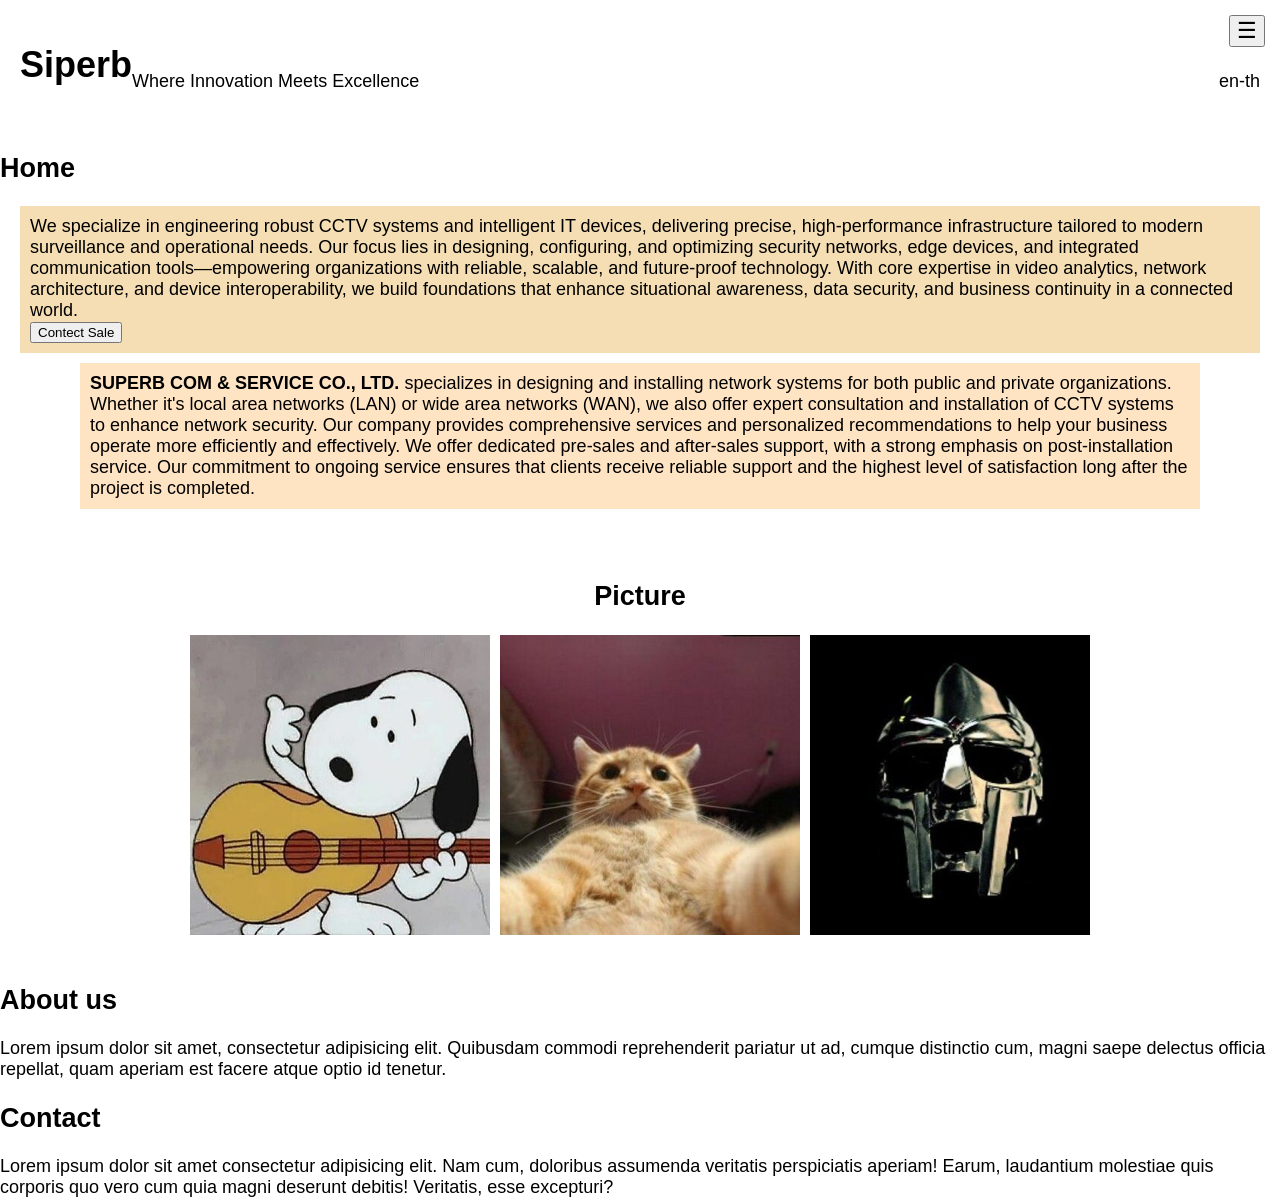
<file: test.html>
<!DOCTYPE html>
<html lang="en">
<head>
    <meta charset="UTF-8">
    <meta name="viewport" content="width=device-width, initial-scale=1.0">
    <link rel="stylesheet" href="test.css">
    <title>Document</title>
</head>
<body>
    <button class="menu-btn" onclick="toggleSidebar()">☰</button>
    <div class="sidebar" id="sidebar">
        <h2>Menu</h2>
        <p>Lorem ipsum dolor sit amet consectetur adipisicing elit. Quas minus suscipit dolor harum reprehenderit, nam sapiente odit recusandae, amet possimus consequatur. Eius consectetur itaque ex consequatur reiciendis aspernatur atque cum!</p>
    </div>

    <header class="header">
        <div class="logo">
            <h1>Siperb</h1>
        </div>
        <div class="text-banner">
            <p>Where Innovation Meets <span class="highlight">Excellence</span></p>
        </div>
        <div class="en-th">
            <p href="#">en-th</p>
        </div>
    </header>

    <section id="home">
        <h1>Home</h1>
            <div class="content1">
                <div>
                    We specialize in engineering robust CCTV systems and intelligent IT devices, delivering precise, high-performance infrastructure tailored to modern surveillance and operational needs. Our focus lies in designing, configuring, and optimizing security networks, edge devices, and integrated communication tools—empowering organizations with reliable, scalable, and future-proof technology. With core expertise in video analytics, network architecture, and device interoperability, we build foundations that enhance situational awareness, data security, and business continuity in a connected world.
                </div>
                <button>Contect Sale</button>
            </div>
            <div class="content2" >
                <b>SUPERB COM & SERVICE CO., LTD.</b> specializes in designing and installing network systems for both public and private organizations. Whether it's local area networks (LAN) or wide area networks (WAN), we also offer expert consultation and installation of CCTV systems to enhance network security. Our company provides comprehensive services and personalized recommendations to help your business operate more efficiently and effectively. We offer dedicated pre-sales and after-sales support, with a strong emphasis on post-installation service. Our commitment to ongoing service ensures that clients receive reliable support and the highest level of satisfaction long after the project is completed.
            </div>
            <div class="carousel">
                <h2 style="text-align: center;">Picture</h2>
                <div class="track">
                    <img src="images/img1.jpg" alt="">
                    <img src="images/img2.jpeg" alt="">
                    <img src="images/img3.jpg" alt="">
                    <img src="images/img4.jpg" alt="">
                    <img src="images/img5.jpg" alt="">

                    <img src="images/img1.jpg" alt="">
                    <img src="images/img2.jpeg" alt="">
                    <img src="images/img3.jpg" alt="">
                    <img src="images/img4.jpg" alt="">
                </div>
            </div>
    </section>

    <section id="about-us">
        <h1>About us</h1>
        <div>
            Lorem ipsum dolor sit amet, consectetur adipisicing elit. Quibusdam commodi reprehenderit pariatur ut ad, cumque distinctio cum, magni saepe delectus officia repellat, quam aperiam est facere atque optio id tenetur.
        </div>
    </section>

    <section id="contact">
        <h1>Contact</h1>
        <div>
            Lorem ipsum dolor sit amet consectetur adipisicing elit. Nam cum, doloribus assumenda veritatis perspiciatis aperiam! Earum, laudantium molestiae quis corporis quo vero cum quia magni deserunt debitis! Veritatis, esse excepturi?
        </div>
    </section>

<script>
    function toggleSidebar(){
        document.getElementById("sidebar").classList.toggle("active");
    }
</script>

</body>
</html>
</file>
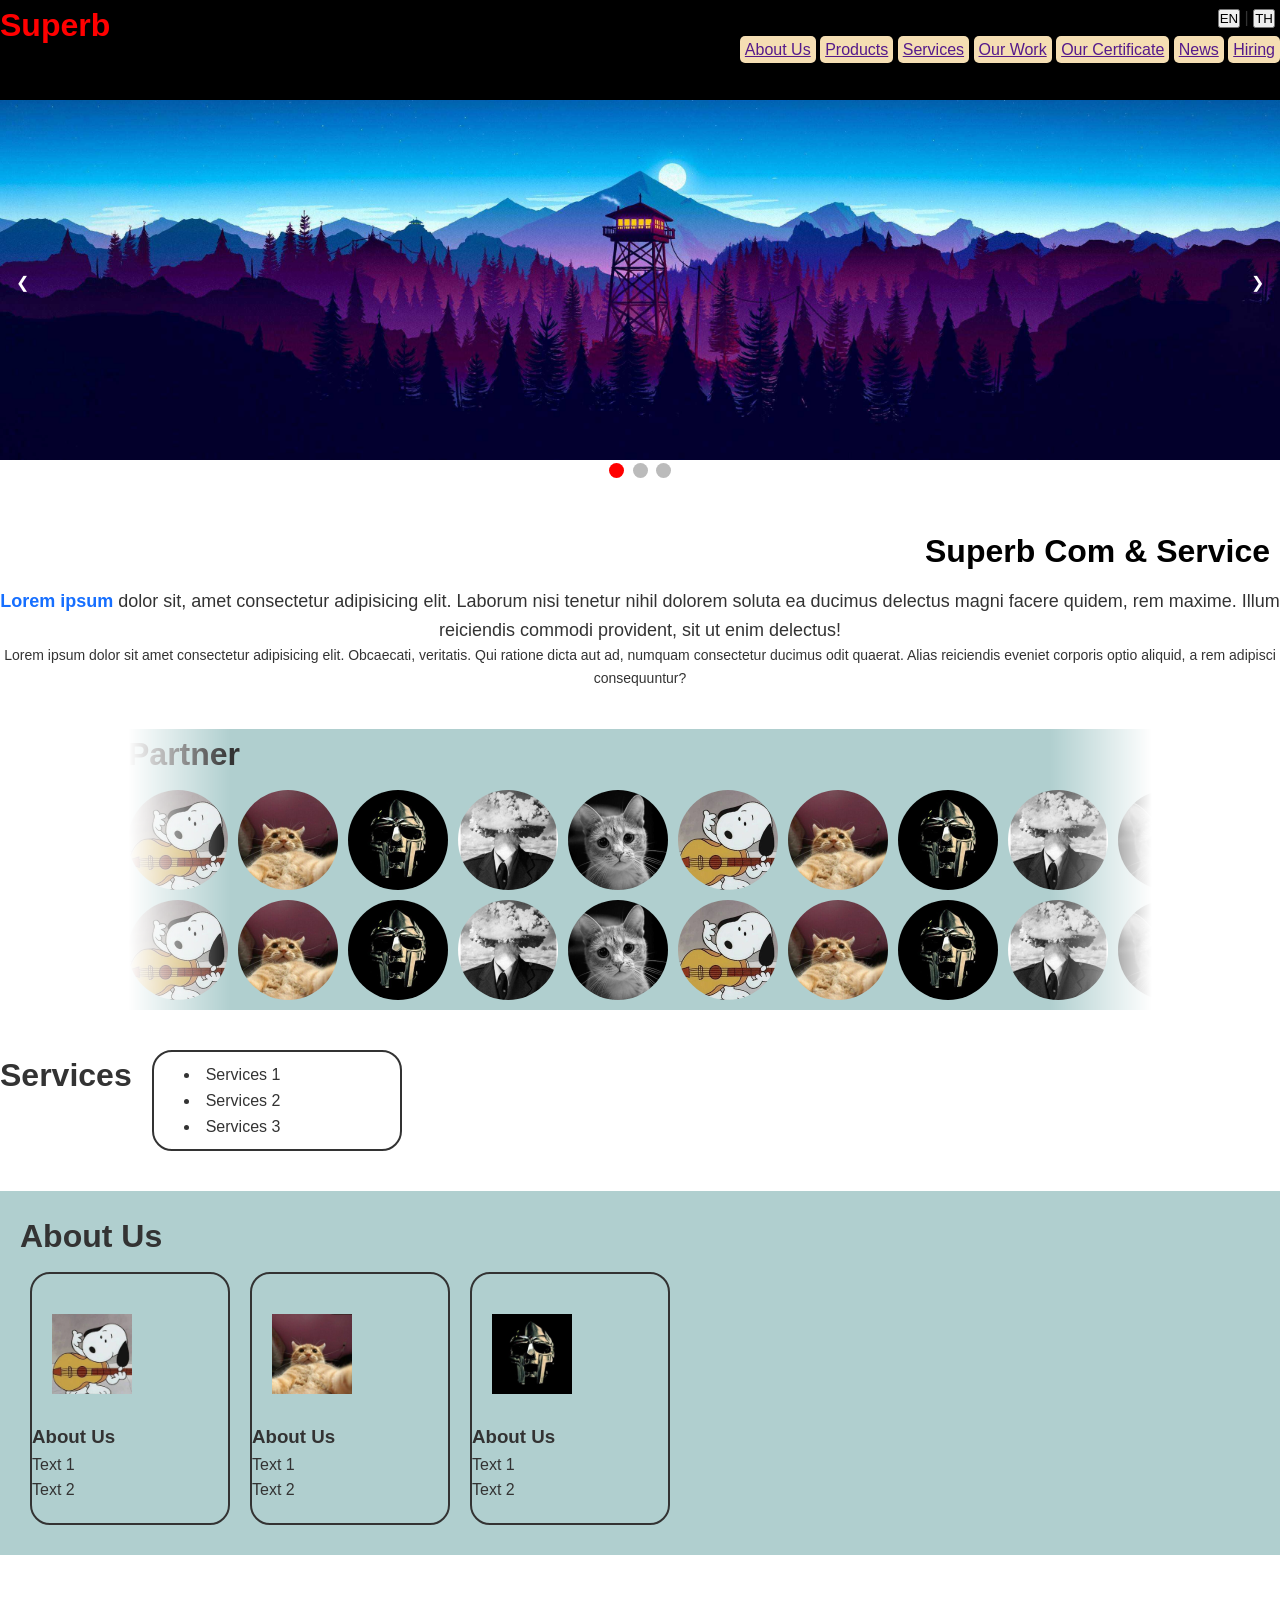
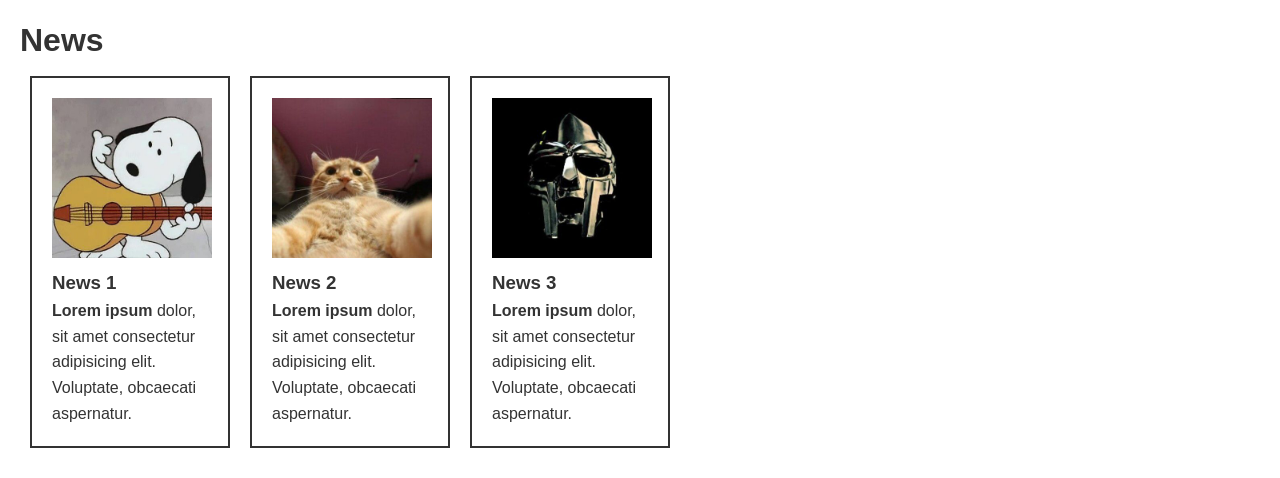
<file: loma/Superb/Website_Superb.html>
<!DOCTYPE html>
<html lang="en">
<head>
    <meta charset="UTF-8">
    <meta name="viewport" content="width=device-width, initial-scale=1.0">
    <link rel="stylesheet" href="Website_Superb.css">
    <title>Superb</title>
</head>
<body>
    <div class="header-banner">
        <h1>Superb</h1>
        <nav class="nav-to-page">
            <a href="">About Us</a>
            <a href="">Products</a>
            <a href="">Services</a>
            <a href="">Our Work</a>
            <a href="">Our Certificate</a>
            <a href="">News</a>
            <a href="">Hiring</a>
        </nav>
        <div class="en-th">
            <button>EN</button>
            <label for="#header">|</label>
            <button>TH</button>
        </div>
    </div>
    <!-- content-1 -->
    <div class="content-1">
        <div class="slideshow">
            <div class="slide fade">
                <img src="images/21-9-HD-Wallpaper-Free-download.jpg" class="slide-img">
            </div>
            <div class="slide fade">
                <img src="images/21-9-Wallpaper-Free-Download.jpg" class="slide-img">
            </div>
            <div class="slide fade">
                <img src="images/21-9-Wallpaper-High-Quality.jpg" class="slide-img">
            </div>
            <a class="prev" onclick="plusSlides(-1)">❮</a>
            <a class="next" onclick="plusSlides(1)">❯</a>
        </div>
        <div style="text-align:center">
            <span class="dot" onclick="currentSlide(1)"></span> 
            <span class="dot" onclick="currentSlide(2)"></span> 
            <span class="dot" onclick="currentSlide(3)"></span> 
        </div>
    </div>
    <!-- content-1 -->

    <!-- content-2 -->
     <div class="content-2">
        <div class="container">
            <div class="contain-box1">
                <h1>Superb Com & Service</h1>
            </div>
            <div class="contain-box2">
                <p><b>Lorem ipsum</b> dolor sit, amet consectetur adipisicing elit. Laborum nisi tenetur nihil dolorem soluta ea ducimus delectus magni facere quidem, rem maxime. Illum reiciendis commodi provident, sit ut enim delectus!</p>
            </div>
            <div class="contain-box3">
                <p>Lorem ipsum dolor sit amet consectetur adipisicing elit. Obcaecati, veritatis. Qui ratione dicta aut ad, numquam consectetur ducimus odit quaerat. Alias reiciendis eveniet corporis optio aliquid, a rem adipisci consequuntur?</p>
            </div>
        </div>
     </div>
    <!-- content-2 -->

    <!-- content-3 -->
    <div class="content-3">
        <h1>Partner</h1>
        <div class="slide-partner-left">
            <img src="images/img1.jpg">
            <img src="images/img2.jpeg">
            <img src="images/img3.jpg">
            <img src="images/img4.jpg">
            <img src="images/img5.jpg">
        </div>
        <div class="slide-partner-right">
            <img src="images/img1.jpg">
            <img src="images/img2.jpeg">
            <img src="images/img3.jpg">
            <img src="images/img4.jpg">
            <img src="images/img5.jpg">
        </div>
    </div>
    
    <!-- content-3 -->

    <!-- content-4 -->
     <div class="content-4">
        <div class="service-content">
            <h1>Services</h1>
            <div class="service-content-box">
                <li>Services 1</li>
                <li>Services 2</li>
                <li>Services 3</li>
            </div>
        </div>
     </div>
    <!-- content-4 -->

    <!-- content-5 -->
     <div class="content-5">
        <h1>About Us</h1>
        <div class="au-content-5">
            <div class="au-content-5-box">
                <div class="au-5-box">
                    <img src="images/img1.jpg" alt="">
                    <h3>About Us</h3>
                    <p>Text 1</p>
                    <p>Text 2</p>
                </div>
            </div>
            <div class="au-content-5-box">
                <div class="au-5-box">
                    <img src="images/img2.jpeg" alt="">
                    <h3>About Us</h3>
                    <p>Text 1</p>
                    <p>Text 2</p>
                </div>
            </div>
            <div class="au-content-5-box">
                <div class="au-5-box">
                    <img src="images/img3.jpg" alt="">
                    <h3>About Us</h3>
                    <p>Text 1</p>
                    <p>Text 2</p>
                </div>
            </div>
        </div>
     </div>
    <!-- content-5 -->

    <!-- content-6 -->
     <div class="content-6">
        <h1>News</h1>
        <div class="au-content-6">
            <div class="au-content-6-box">
                <div class="au-6-box">
                    <img src="images/img1.jpg" alt="">
                    <h3>News 1</h3>
                    <span><strong>Lorem ipsum </strong>dolor, sit amet consectetur adipisicing elit. Voluptate, obcaecati aspernatur. </span>
                </div>
            </div>
            <div class="au-content-6-box">
                <div class="au-6-box">
                    <img src="images/img2.jpeg" alt="">
                    <h3>News 2</h3>
                    <span><strong>Lorem ipsum </strong>dolor, sit amet consectetur adipisicing elit. Voluptate, obcaecati aspernatur. </span>
                </div>
            </div>
            <div class="au-content-6-box">
                <div class="au-6-box">
                    <img src="images/img3.jpg" alt="">
                    <h3>News 3</h3>
                    <span><strong>Lorem ipsum </strong>dolor, sit amet consectetur adipisicing elit. Voluptate, obcaecati aspernatur. </span>
                </div>
            </div>
        </div>
     </div>
    <!-- content-6 -->

<script>
    // content-1
let slideIndex = 1;
showSlides(slideIndex);

function plusSlides(n) {
  showSlides(slideIndex += n);
}

function currentSlide(n) {
  showSlides(slideIndex = n);
}

function showSlides(n) {
  let i;
  let slides = document.getElementsByClassName("slide");
  let dots = document.getElementsByClassName("dot");
  if (n > slides.length) {slideIndex = 1}    
  if (n < 1) {slideIndex = slides.length}
  for (i = 0; i < slides.length; i++) {
    slides[i].style.display = "none";  
  }
  for (i = 0; i < dots.length; i++) {
    dots[i].className = dots[i].className.replace(" active", "");
  }
  slides[slideIndex-1].style.display = "block";  
  dots[slideIndex-1].className += " active";
}
    // content-1

    // content-3
document.addEventListener("DOMContentLoaded", () => {
  const tracks = document.querySelectorAll(
    '.slide-partner-left, .slide-partner-right'
  );

  tracks.forEach(track => {
    track.innerHTML += track.innerHTML;
    track.innerHTML += track.innerHTML;
  });
});
    // content-3

</script>

</body>
</html>
</file>
<file: test.css>
body{
    margin: 0;
    font-family: Arial, sans-serif;
    font-size: clamp(14px, 2vw, 18px);
}

.menu-btn{
    position: fixed;
    top: 15px;
    right: 15px;
    font-size: 22px;
    cursor: pointer;
    z-index: 1000;
}

.sidebar{
    position: fixed;
    top: 0;
    right: -250px;
    width: 250px;
    height: 100vh;
    box-sizing: border-box;
    background: #222;
    color: white;
    padding: 20px;
    transition: right 0.3s ease;
}

.sidebar.active{
    right: 0;
}

.header{
        display: flex;
        align-items: end;
        padding: 20px;
}
.en-th{
    margin-left: auto;
}

.content1{
    background-color: wheat;
    padding: 10px;
    margin: 0 20px;
    margin-bottom: 10px;
}
/*@media (max-width: 768px){
    .content1{
        margin: 0;
    }
}*/

.content2{
    background-color: bisque;
    padding: 10px;
    margin: 0 80px;
}
/*@media (max-width: 700px){
    .content2{
        margin: 0;
    }
}*/

.carousel{
    width: 900px;
    overflow: hidden;
    margin: 50px auto;
}

.track{
    display: flex;
    gap: 10px;
    width: max-content;
    animation: slide 20s linear infinite;
}

.track img{
    width: 300px;
    object-fit: cover;
}

@keyframes slide {

  0%   { transform: translateX(0); }
  15%  { transform: translateX(0); }

  20%  { transform: translateX(-310px); }
  35%  { transform: translateX(-310px); }

  40%  { transform: translateX(-620px); }
  55%  { transform: translateX(-620px); }

  60%  { transform: translateX(-930px); }
  75%  { transform: translateX(-930px); }

  80%  { transform: translateX(-1240px); }
  95%  { transform: translateX(-1240px); }

  100% { transform: translateX(-1550px); }
}
</file>
<file: loma/Superb/Website_Superb.css>
*,
*::before,
*::after {
    margin: 0;
    padding: 0;
    box-sizing: border-box;
}

body {
    font-family: Arial, Helvetica, sans-serif;
    line-height: 1.6;
    font-size: 16px;
    background-color: white;
    color: #333;
}

.header-banner{
    height: 100px;
    margin: 0;
    width: 100%;
    background-color: black;
    display: flex;
    justify-content: space-between;
    align-items: center;
    position: relative;
}

.header-banner h1{
    color: red;
    align-self: flex-start;
}

.header-banner .nav-to-page a{
    background-color: wheat;
    padding: 5px;
    border-radius: 5px;
}

.header-banner .en-th{
    position: absolute;
    top: 5px;
    right: 5px;
}

.content-1, .content-2, .content-3, .content-4, .content-5{
    margin: 40px 0;
}

/* content-1 */
.content-1{
    width: 100%;
    position: relative;
    margin: 0;
}
.slide{
    display: none;
    height: 40vh;
}
.slide-img{
    width: 100%;
    height: 100%;
    object-fit: cover;
}
.prev, .next{
    cursor: pointer;
    position: absolute;
    top: 40%;
    width: auto;
    padding: 16px;
    color: white;
    border-radius: 3px 0 0 3px;
    user-select: none;
}
.next{
    right: 0;
    border-radius: 3px 0 0 3px;
}
.prev:hover, .next:hover{
    background-color: red;
}
.dot {
  cursor: pointer;
  height: 15px;
  width: 15px;
  margin: 0 2px;
  background-color: #bbb;
  border-radius: 50%;
  display: inline-block;
  transition: background-color 0.6s ease;
}
.active, .dot:hover {
  background-color: red;
}
.fade {
  animation-name: fade;
  animation-duration: 1.5s;
}
@keyframes fade {
  from {opacity: .4} 
  to {opacity: 1}
}
/* content-1 */

/* content-2 */
.contain-2{
    background-color: white;
}
.contain-box1{
    text-align: right;
    margin: 10px;
    color: black;
}
.contain-box2 ,.contain-box3{
    text-align: center;
}
.contain-box1 h1{
    margin: 10px 0;
}
.contain-box2 p{
    font-size: 18px;
}
.contain-box2 b{
    color: rgb(22, 111, 255);
}
.contain-box3 p{
    font-size: 14px;
}
/* content-2 */

/* content-3 */
.content-3{
    width: 80%;
    margin: 0 auto;
    overflow: hidden;
    position: relative;
    justify-items: center;
    background-color: rgb(176, 207, 207);

    /* ขอบ fade แบบโปร */
    -webkit-mask-image: linear-gradient(
        to right,
        transparent,
        black 10%,
        black 90%,
        transparent
    );
    mask-image: linear-gradient(
        to right,
        transparent,
        black 10%,
        black 90%,
        transparent
    );
}
.slide-partner-left ,.slide-partner-right{
    display: flex;
    gap: 10px;
    width: max-content;
    margin: 10px 0;
}
.slide-partner-left{
    animation: scrollLeft 20s linear infinite;
}
.slide-partner-right{
    animation: scrollRight 20s linear infinite;
}
.slide-partner-left img, .slide-partner-right img{
    height: 100px;
    border-radius: 50%;
    flex-shrink: 0;
    object-fit: cover;
}
@keyframes scrollLeft {
  from { transform: translateX(0); }
  to   { transform: translateX(-25%); }
}
@keyframes scrollRight {
  from { transform: translateX(0); }
  to   { transform: translateX(25%); }
}
/* content-3 */

/* content-4 */
.content-4{
    justify-items: center;
}
.service-content{
    display: flex;
    gap: 20px;
}
.service-content-box{
    width: 250px;
    border-radius: 20px;
    border: 2px solid #333;
    padding: 10px;
}
.service-content-box li{
    margin: 0 20px;
}
/* content-4 */

/* content-5 */
.content-5{
    justify-items: center;
    padding: 20px;
    background-color: rgb(176, 207, 207);
}
.au-content-5{
    display: flex;
}
.au-content-5-box{
    width: 200px;
    margin: 10px;
    border: 2px solid #333;
    border-radius: 20px;
    justify-items: center;
}
.au-5-box{
    justify-items: center;
    gap: 10px;
    margin: 20px 0;
}
.au-content-5-box img{
    width: 80px;
    justify-items: center;
    margin: 20px;
}
/* content-5 */

/* content-6 */
.content-6{
    justify-items: center;
    padding: 20px;
}
.au-content-6{
    display: flex;
}
.au-content-6-box{
    width: 200px;
    margin: 10px;
    border: 2px solid #333;
}
.au-6-box{
    gap: 10px;
    margin: 20px 20px;
}
.au-content-6-box img{
    display: block;
    margin: 10px auto;
    width: 160px;
}
/* content-6 */
</file>
